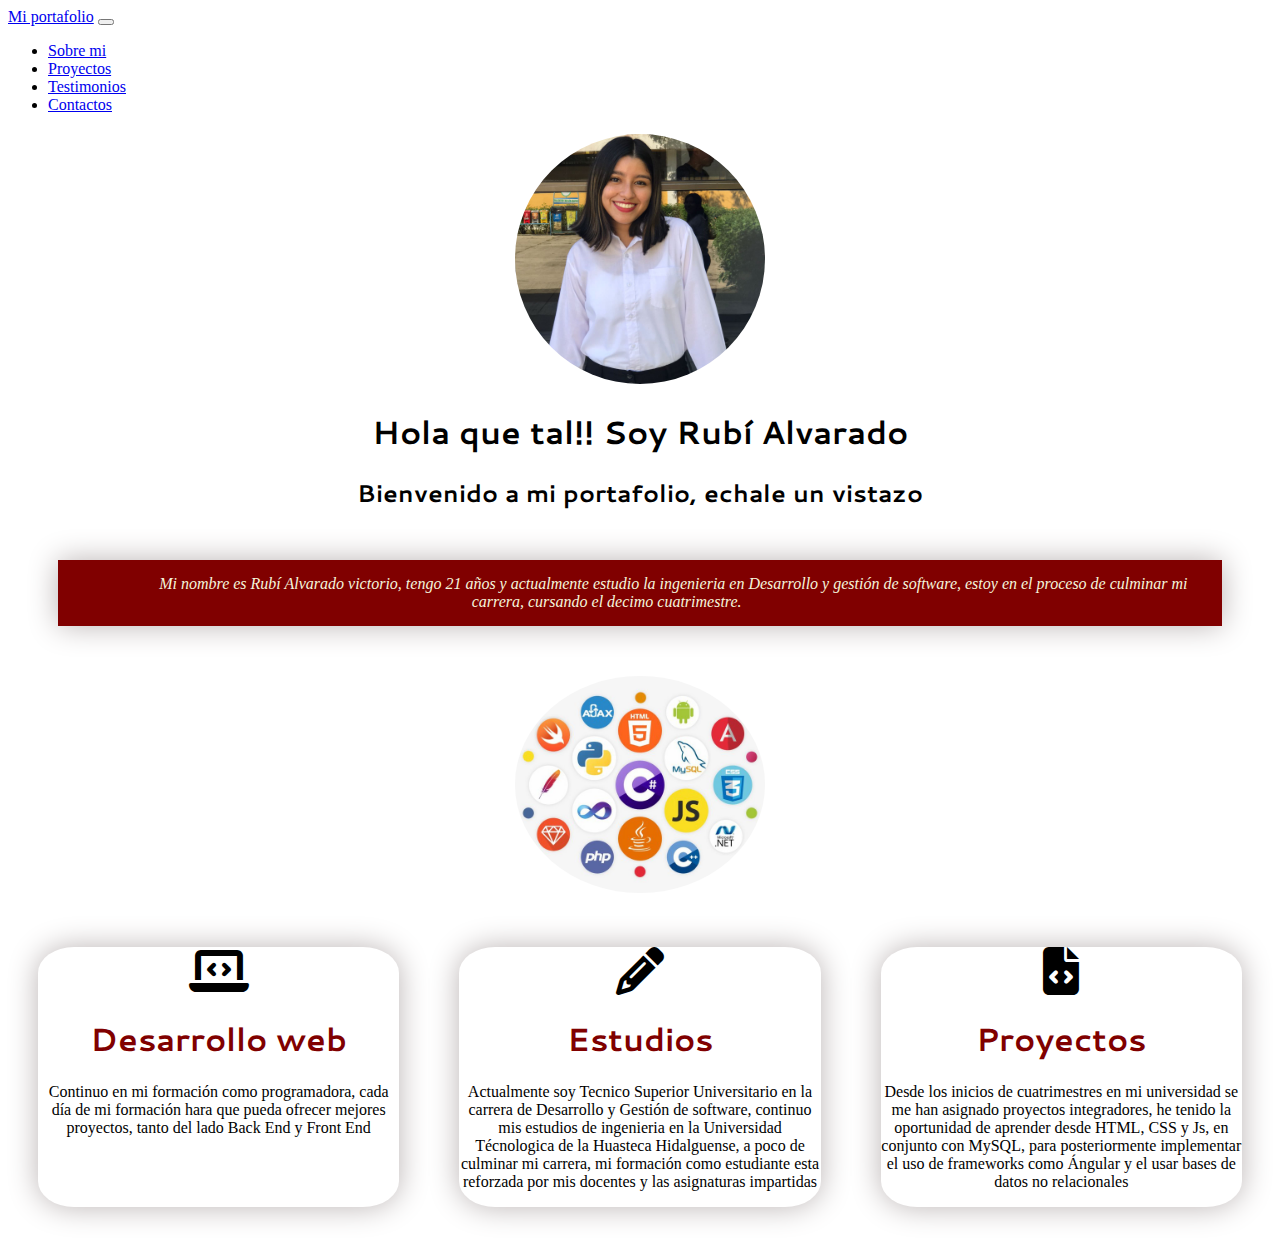
<file: index.html>
<!doctype html>
<html lang="en">
  <head>
    <meta charset="utf-8">
    <meta name="viewport" content="width=device-width, initial-scale=1">
    <title>Mi portafolio</title>
    <link href="https://cdn.jsdelivr.net/npm/bootstrap@5.3.2/dist/css/bootstrap.min.css" rel="stylesheet" integrity="sha384-T3c6CoIi6uLrA9TneNEoa7RxnatzjcDSCmG1MXxSR1GAsXEV/Dwwykc2MPK8M2HN" crossorigin="anonymous">
    <link rel="preconnect" href="https://fonts.googleapis.com">
<link rel="preconnect" href="https://fonts.gstatic.com" crossorigin>
<link href="https://fonts.googleapis.com/css2?family=Cantarell&family=Poppins:ital,wght@1,700&display=swap" rel="stylesheet">
    <link rel="stylesheet" href="./css/style.css">
    <link rel="stylesheet" href="https://cdnjs.cloudflare.com/ajax/libs/font-awesome/6.4.2/css/all.min.css">
  </head>
  <nav class="navbar navbar-expand-lg bg-body-tertiary" >
    <div class="container-fluid">
      <a class="navbar-brand" href="#">Mi portafolio</a>
      <button class="navbar-toggler" type="button" data-bs-toggle="collapse" data-bs-target="#navbarNavDropdown" aria-controls="navbarNavDropdown" aria-expanded="false" aria-label="Toggle navigation">
        <span class="navbar-toggler-icon"></span>
      </button>
      <div class="collapse navbar-collapse" id="navbarNavDropdown">
        <ul class="navbar-nav">
          <li class="nav-item">
            <a class="nav-link" href="index.html">Sobre mi</a>
          </li>
          <li class="nav-item">
            <a class="nav-link" href="./html/proyectos.html">Proyectos</a>
          </li>
          <li class="nav-item">
            <a class="nav-link" href="./html/testimonios.html">Testimonios</a>
          </li>
          <li class="nav-item">
            <a class="nav-link" href="./html/contactos.html">Contactos</a>
          </li>
        </ul>
      </div>
    </div>
  </nav>
  <body>
      
      <div class="imagn">
        <img src="./imagenes/foto.jpeg">
      </div>

      <h1>Hola que tal!! Soy Rubí Alvarado</h1>
      <h2>Bienvenido a mi portafolio, echale un vistazo</h2>

      <div class="tarjeta">
        <font>Mi nombre es Rubí Alvarado victorio, tengo 21 años y actualmente estudio la ingenieria en Desarrollo y gestión de software, estoy en el proceso de culminar mi carrera, cursando el decimo cuatrimestre.</font>
      </div>

      <div class="imagn">
        <img src="./imagenes/tecnologias.jpeg">
      </div>

      <div class="pres">
        <div class="content" style="width: 30%;" >
          <i class="fa-solid fa-laptop-code fa-3x"></i>
          <h1 class="titPres">Desarrollo web</h1>
          <p>Continuo en mi formación como programadora, cada día de mi formación hara que pueda ofrecer mejores proyectos, tanto del lado Back End y Front End</p>
        </div>

        <div class="content" style="width: 30%;">
          <i class="fa-solid fa-pencil fa-3x"></i>
          <h1 class="titPres">Estudios</h1>
          <p>Actualmente soy Tecnico Superior Universitario en la carrera de Desarrollo y Gestión de software, continuo mis estudios de ingenieria en la Universidad Técnologica de la Huasteca Hidalguense, a poco de culminar mi carrera, mi formación como estudiante esta reforzada por mis docentes y las asignaturas impartidas </p>
        </div>

        <div class="content" style="width: 30%;">
          <i class="fa-solid fa-file-code fa-3x"></i>
          <h1 class="titPres">Proyectos</h1>
          <p>Desde los inicios de cuatrimestres en mi universidad se me han asignado proyectos integradores, he tenido la oportunidad de aprender desde HTML, CSS y Js, en conjunto con MySQL, para posteriormente implementar el uso de frameworks como Ángular y el usar bases de datos no relacionales</p>
        </div>

      </div>
  </body>
  
</html>
</file>
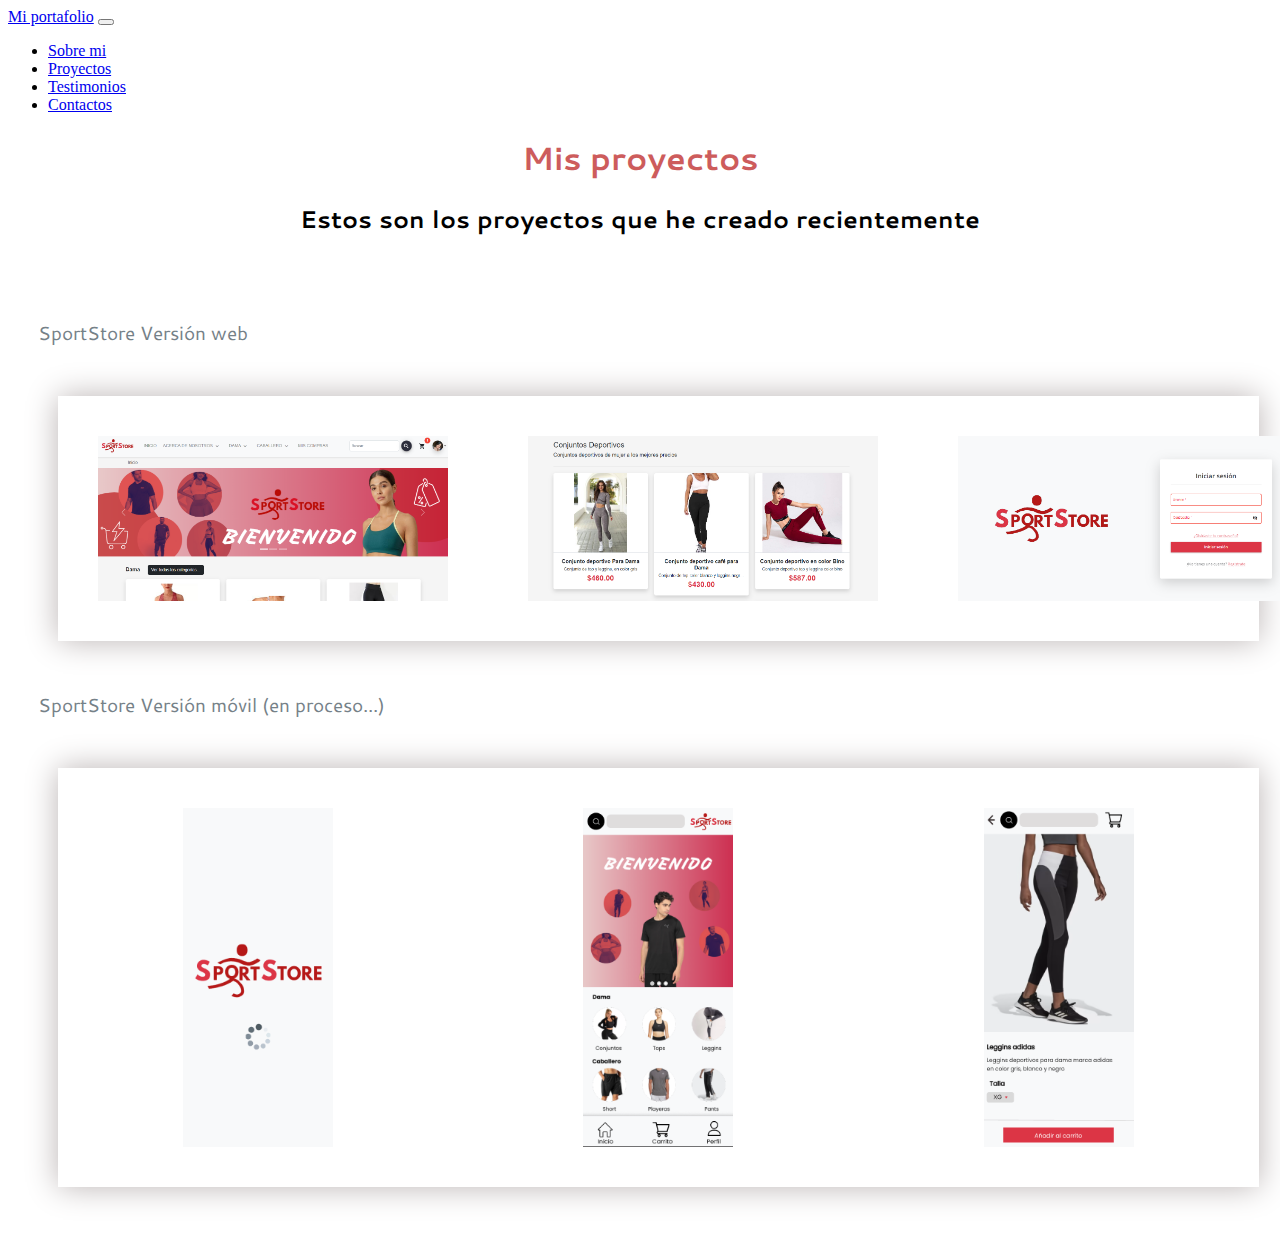
<file: html/proyectos.html>
<!doctype html>
<html lang="en">
  <head>
    <meta charset="utf-8">
    <meta name="viewport" content="width=device-width, initial-scale=1">
    <title>Proyectos</title>
    <link href="https://cdn.jsdelivr.net/npm/bootstrap@5.3.2/dist/css/bootstrap.min.css" rel="stylesheet" integrity="sha384-T3c6CoIi6uLrA9TneNEoa7RxnatzjcDSCmG1MXxSR1GAsXEV/Dwwykc2MPK8M2HN" crossorigin="anonymous">
    <link rel="preconnect" href="https://fonts.googleapis.com">
    <link rel="preconnect" href="https://fonts.gstatic.com" crossorigin>
    <link href="https://fonts.googleapis.com/css2?family=Cantarell&family=Poppins:ital,wght@1,700&display=swap" rel="stylesheet">
        <link rel="stylesheet" href="../css/style.css">
  </head>
  <body>
    <nav class="navbar navbar-expand-lg bg-body-tertiary">
        <div class="container-fluid">
          <a class="navbar-brand" href="#">Mi portafolio</a>
          <button class="navbar-toggler" type="button" data-bs-toggle="collapse" data-bs-target="#navbarNavDropdown" aria-controls="navbarNavDropdown" aria-expanded="false" aria-label="Toggle navigation">
            <span class="navbar-toggler-icon"></span>
          </button>
          <div class="collapse navbar-collapse" id="navbarNavDropdown">
            <ul class="navbar-nav">
              <li class="nav-item">
                <a class="nav-link" href="../index.html">Sobre mi</a>
              </li>
              <li class="nav-item">
                <a class="nav-link" href="./proyectos.html">Proyectos</a>
              </li>
              <li class="nav-item">
                <a class="nav-link" href="./testimonios.html">Testimonios</a>
              </li>
              <li class="nav-item">
                <a class="nav-link" href="./contactos.html">Contactos</a>
              </li>
            </ul>
          </div>
        </div>
      </nav>

      <div style="padding-bottom: 5%;">
        <h1 class="tit_proy">Mis proyectos</h1>
        <h2>Estos son los proyectos que he creado recientemente</h2>
      </div>

      <font class="font_proy">SportStore Versión web</font>
      <div class="proyec">
        <img class="im_proy" src="../imagenes/proy1.PNG">
        <img class="im_proy" src="../imagenes/proy2.PNG">
        <img class="im_proy" src="../imagenes/proy3.PNG">
      </div>
      
      <font class="font_proy">SportStore Versión móvil (en proceso...)</font>
      <div class="proyec">        
        <img class="im_proy2" src="../imagenes/proy5.PNG">
        <img class="im_proy2" src="../imagenes/proy4.PNG">
        <img class="im_proy2" src="../imagenes/proy6.PNG">
      </div>

    
  </body>
</html>
</file>
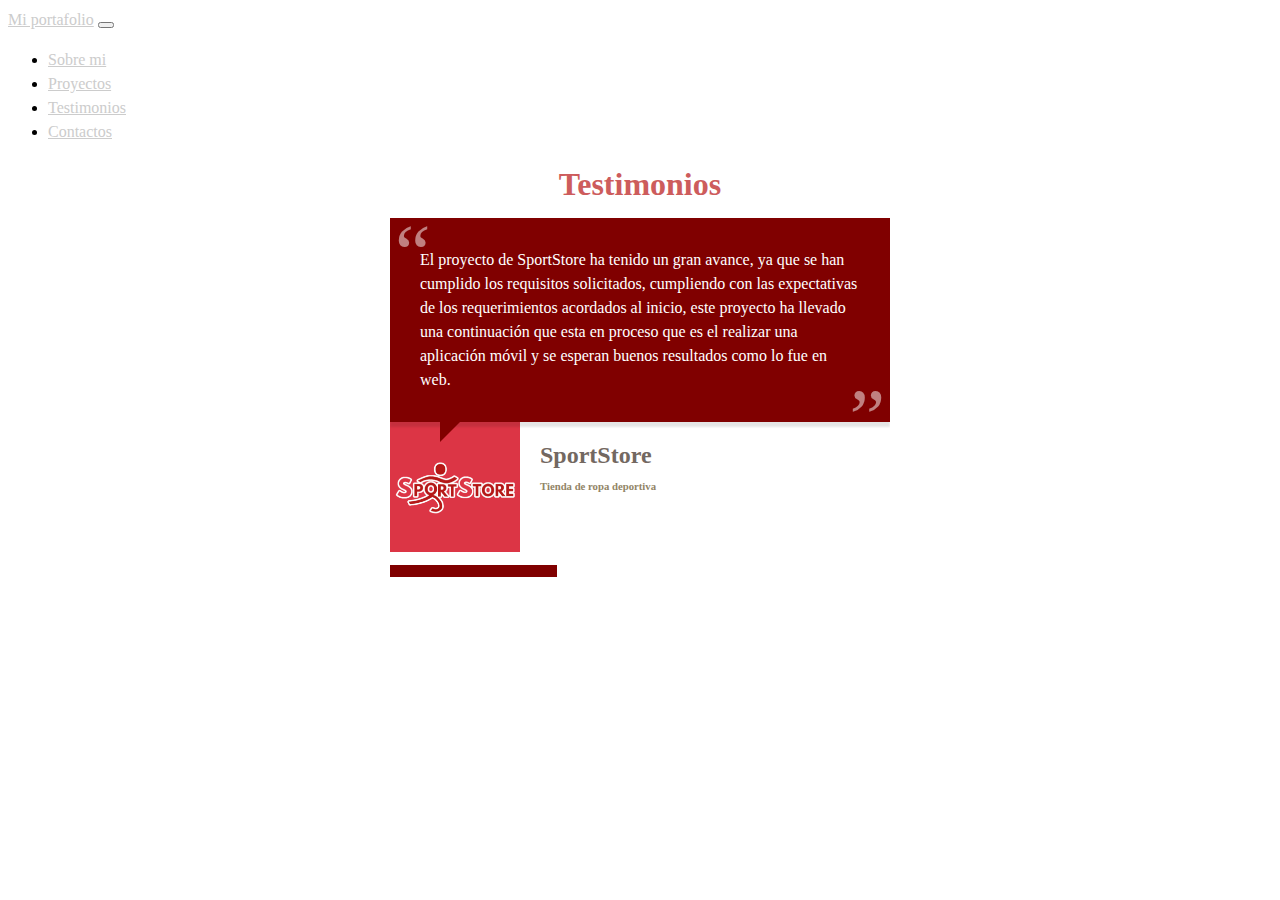
<file: html/testimonios.html>
<!DOCTYPE html>
<html lang="en">
<head>
    <meta charset="UTF-8">
    <meta name="viewport" content="width=device-width, initial-scale=1.0">
    <link href="https://cdn.jsdelivr.net/npm/bootstrap@5.3.2/dist/css/bootstrap.min.css" rel="stylesheet" integrity="sha384-T3c6CoIi6uLrA9TneNEoa7RxnatzjcDSCmG1MXxSR1GAsXEV/Dwwykc2MPK8M2HN" crossorigin="anonymous">
    <link rel="stylesheet" href="../css/st_testimonios.css">
    <title>Document</title>
</head>
<nav class="navbar navbar-expand-lg bg-body-tertiary">
    <div class="container-fluid">
      <a class="navbar-brand" href="#">Mi portafolio</a>
      <button class="navbar-toggler" type="button" data-bs-toggle="collapse" data-bs-target="#navbarNavDropdown" aria-controls="navbarNavDropdown" aria-expanded="false" aria-label="Toggle navigation">
        <span class="navbar-toggler-icon"></span>
      </button>
      <div class="collapse navbar-collapse" id="navbarNavDropdown">
        <ul class="navbar-nav">
          <li class="nav-item">
            <a class="nav-link" href="../index.html">Sobre mi</a>
          </li>
          <li class="nav-item">
            <a class="nav-link" href="./proyectos.html">Proyectos</a>
          </li>
          <li class="nav-item">
            <a class="nav-link" href="./testimonios.html">Testimonios</a>
          </li>
          <li class="nav-item">
            <a class="nav-link" href="./contactos.html">Contactos</a>
          </li>
        </ul>
      </div>
    </div>
  </nav>
<body>
    
    <h1>Testimonios</h1>
    <div class="container">
      <!-- All the input controls - Todos los controles input -->
      <input type="radio" name="nav" id="first" checked>
      <input type="radio" name="nav" id="second">
      <input type="radio" name="nav" id="third">
      <!-- End of input controls - Fin de controles input -->
      
      <!-- Labels for input controls - Etiquetas para los controles input -->  
      <label for="first" class="first"></label>
      <label for="second"  class="second"></label>
      <label for="third" class="third"></label>
      <!-- End of labels - Fin de etiquetas -->
      
      <div class="one slide"><!-- First slide - Primer slide -->
        <blockquote>
          <span class="leftq quotes">&ldquo;</span>El proyecto de SportStore ha tenido un gran avance, ya que se han cumplido los requisitos solicitados, cumpliendo con las expectativas de los requerimientos acordados al inicio, este proyecto ha llevado una continuación que esta en proceso que es el realizar una aplicación móvil y se esperan buenos resultados como lo fue en web.<span class="rightq quotes">&bdquo; </span>
        </blockquote>
        <img src="../imagenes/LOGO.png" />
        <h2>SportStore</h2>
        <h6>Tienda de ropa deportiva</h6>
      </div><!-- First slide end - Fin del primer slide -->
      
      <div class="two slide"><!-- Second slide - Segundo slide -->
        <blockquote>
          <span class="leftq quotes">&ldquo;</span>Lorem ipsum dolor sit amet consectetur adipisicing elit. Omnis voluptatum dolor laudantium repellat mollitia numquam incidunt unde, obcaecati maxime explicabo eligendi quis odit? Dolore maiores, fuga totam a dolores at.
          <a href="#">leer más</a><span class="rightq quotes">&bdquo;</span>
        </blockquote>
        <img src="../imagenes/persona.jpg" />
        <h2>Elena</h2>
        <h6>CEO</h6>
      </div><!-- Second slide end - Fin del segundo slide -->
</body>
</html>
</file>
<file: css/style.css>
h1{
    font-family: 'Cantarell', sans-serif;
    text-align: center;
}
h2{
    font-family: 'Cantarell', sans-serif;
    text-align: center;
}

.imagn{
    text-align: center;
    margin: 20px;
}

font{
    color: beige;
    padding: 5%;
    margin: 10px;
    text-align: center;
}


img{
    width: 250px;
    border-radius: 50%;
}

.tarjeta{
    text-align: center;
    padding: 15px;
    background-color: #800000;
    font-style: oblique;
    margin: 50px;
    box-shadow: 0px 0px 30px rgb(186, 179, 179);
}

.tarj{
    box-shadow: 0px 0px 30px rgb(186, 179, 179);
    text-align: center;
    padding: 15px;
    background-color: #800000;
    font-style: oblique;
    margin: 50px;
}

.tit_c{
    width: 50%;
    text-align: center;
    padding: 15px;
    background-color: #6ebcd0;
    border-style: hidden;
    font-style: oblique;
    margin: 50px;
}

.pres{
    display: flex;
}

.content{
    margin: 30px;
    text-align: center;
    border-radius: 10%;
    box-shadow: 0px 0px 30px rgb(186, 179, 179);
}

.titPres{
    font-family: 'Cantarell', sans-serif;
    color: #800000;
}

.icon{
    width: 50px;
    border-radius: 0%;
}

.proyec{
    width: 95%;
    display: flex;
    border: 500px;
    text-align: center;
    margin: 50px;
    justify-content: space-around;
    box-shadow: 0px 0px 30px rgb(186, 179, 179);

}

.im_proy{
    border-radius: 0%;
    margin: 40px;
    width: 350px;
    transform: scale(var(--escala, 1));
    transition: transform 0.25s;

}

.im_proy:hover{
    --escala: 1.2;
    cursor:pointer;
  }

.im_proy2{
    border-radius: 0%;
    margin: 40px;
    width: 150px;
    transform: scale(var(--escala, 1));
    transition: transform 0.25s;
}

.im_proy2:hover{
    --escala: 1.2;
    cursor:pointer;
  }

.font_proy{
    font-family: 'Cantarell', sans-serif;
    color: #758188 ;
    padding-left:20px ;
    font-size: larger;
}

.herramientas{
    display: flex;
    width: 50%;
}

.im_herr{
    border-radius: 50%;
    width: 50px;
    height: 50px;
}
.text_tarj{
    text-align: center;
    color: rgb(243, 243, 242);
    margin: 10px;
}

.tit_proy{
    text-align: center;
    color: #CD5C5C;
    font-family: 'Cantarell', sans-serif;
}
</file>
<file: css/st_testimonios.css>
/*--------------------------------------------------------------
>>> TABLE OF CONTENTS - TABLA DE CONTENIDOS
----------------------------------------------------------------

1. Global styles - Estilos globales
2. Slider - Slider
3. Controls (input) - Controles (input)
4. View article link - Link para ver el artículo

--------------------------------------------------------------*/

/* -------------------------------------------------------------- 

    1. Global styles - Estilos globales

------------------------------------------------------------- */
html, body {
    background-color:#ffffff;
    background-size:cover;
    font: normal 1em/1.5 "Open Sans";
  }
  
  a {
    color:#ccc;
  }
  
  h1 {
    color:#CD5C5C;
    text-align:center;
    margin: 10px;
  }
  
  h2 {
    color:#736861; 
    margin:15px 0 5px;
    text-shadow:0 1px rgba(255,255,255,0.5);
  }
  
  h6 {
    color:#928566; 
    margin:0;
  }
  
  /* -------------------------------------------------------------- 
  
      2. Slider - Slider
  
  ------------------------------------------------------------- */
  .container {
    width:50%;
    max-width: 500px;
    margin:0 auto;
    position:relative;
    padding-bottom:30px;
    overflow:hidden;
  }
  
  blockquote {
    background-color: #800000;
    box-shadow: 0 5px 2px rgba(0,0,0,0.1);
    color:white;
    margin:0;
    padding:30px;
    position:relative;
    transition: background-color 0.6s linear;
  }
  
  blockquote:after { 
    border: solid transparent; 
    border-left-color:#800000;
    border-top-color: #800000;
    border-width: 10px; 
    content: " "; 
    height: 0; 
    left: 10%; 
    position: absolute; 
    top: 100%; 
    width: 0; 
  }
  
  #second:checked ~ .two blockquote {
    background-color:#800000;
  }
  
  .two blockquote:after{
    border: solid transparent; 
    border-top-color: #800000;
    border-left-color:#800000;
    border-width: 10px;
  }
  
  
  .quotes{
    position:absolute;
    color:rgba(255,255,255,0.5);
    font-size:5em;
  }
  
  .leftq{
    top:-25px;
    left:5px;
  }
  
  .rightq{
    bottom:-10px;
    right:5px;
  }
  
  img{
    float:left;
    margin-right: 20px;
    max-width: 130px;
    width: 98%;
    height: auto;
  }
  
  .slide{
    position:absolute;
    transform: translateX(-100%);
    opacity:0;
    top: 0;
    transition: transform 0.6s ease-in, opacity 0.6s ease-in;
  }
  
  #first:checked ~ div.one {
    position: relative;
    opacity: 1;
    transform: translateY(0);
  }
  
  #second:checked ~ div.two {
    position: relative;
    opacity: 1;
    transform: translateY(0);
  }
  
  #third:checked ~ div.three {
    position: relative;
    opacity: 1;
    transform: translateY(0);
  }
  
  /* -------------------------------------------------------------- 
  
      3. Controls (input) - Controles (input)
  
  ------------------------------------------------------------- */
  input[type="radio"] {
  position: absolute;
  padding: 0;
  border: 0;
  left: -100%;
  }
  
  label {
    display:block;
    width:31%;
    border: 4px solid white;
    position:absolute;
    bottom:5px;
    cursor: pointer;
    transition: border-color 0.3s linear;
  }
  
  label.second {
    left:34%;
  }
  
  label.third {
    left:68%;
  }
  
  #first:checked ~ label.first {
    border-width:6px;
    border-color:#800000;
  }
  
  #second:checked ~ label.second {
    border-width:6px; border-color:#800000;
  }
  
  
  /* -------------------------------------------------------------- 
  
      4. View article link - Link para ver el artículo
  
  ------------------------------------------------------------- */
  .eb-logo {
    float: right;
  }
  
  .eb-logo img {
    width: 65px;
  }
</file>
